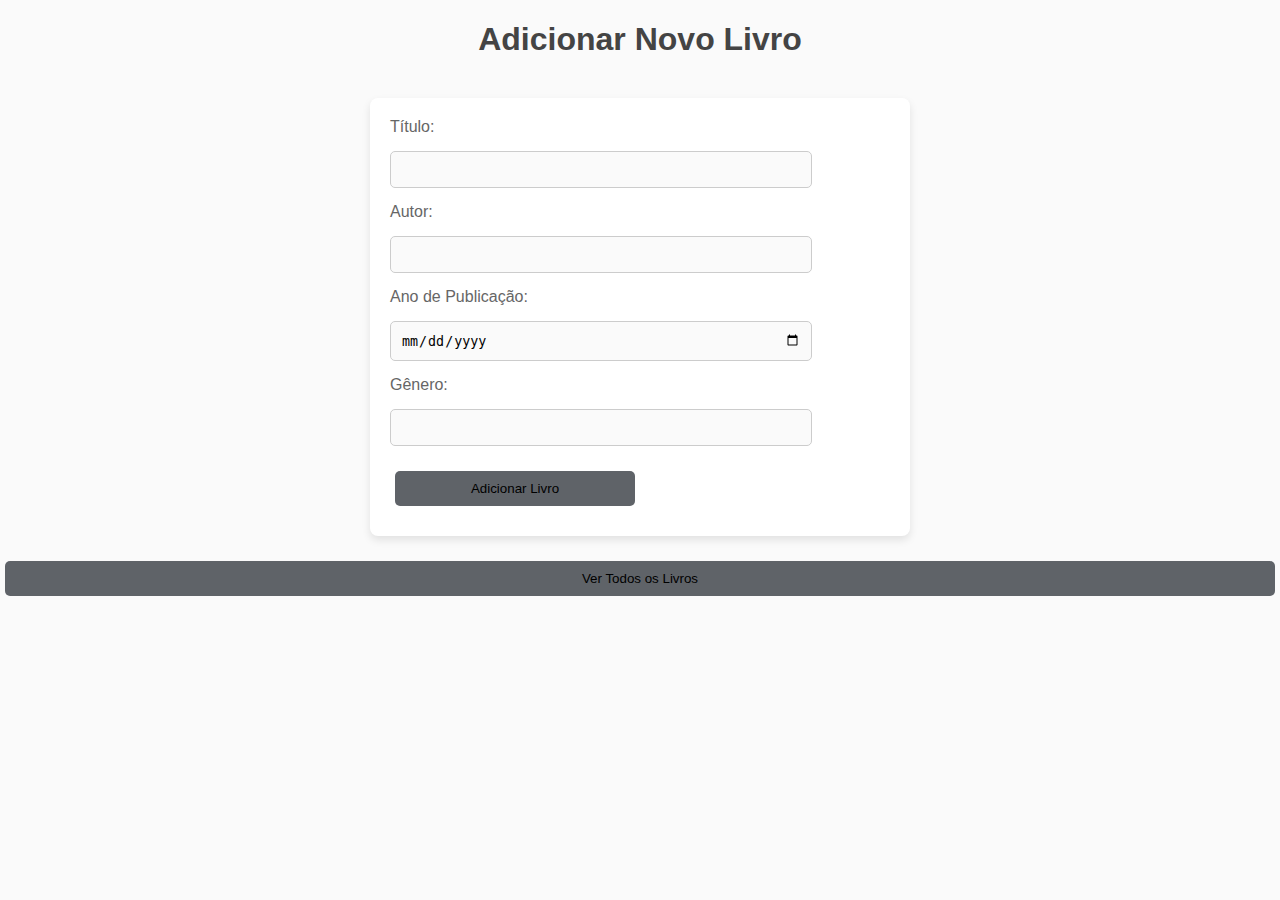
<file: src/main/resources/static/index.html>
<!DOCTYPE html>
<html lang="pt-br">
<head>
    <meta charset="UTF-8">
    <meta name="viewport" content="width=device-width, initial-scale=1.0">
    <title>Adicionar Livro</title>
    <link rel="stylesheet" href="style.css">
</head>
<body>
<h1>Adicionar Novo Livro</h1>

<form id="form-adicionar-livro">

    <label for="titulo">Título:</label>
    <input type="text" id="titulo" required>

    <label for="autor">Autor:</label>
    <input type="text" id="autor" required>

    <label for="ano_publicacao">Ano de Publicação:</label>
    <input type="date" id="ano_publicacao" required>

    <label for="genero">Gênero:</label>
    <input type="text" id="genero" required>

    <button type="submit">Adicionar Livro</button>
</form>

<button onclick="redirecionarParaListaLivros()">Ver Todos os Livros</button>

<script src="index.js"></script>
</body>
</html>
</file>
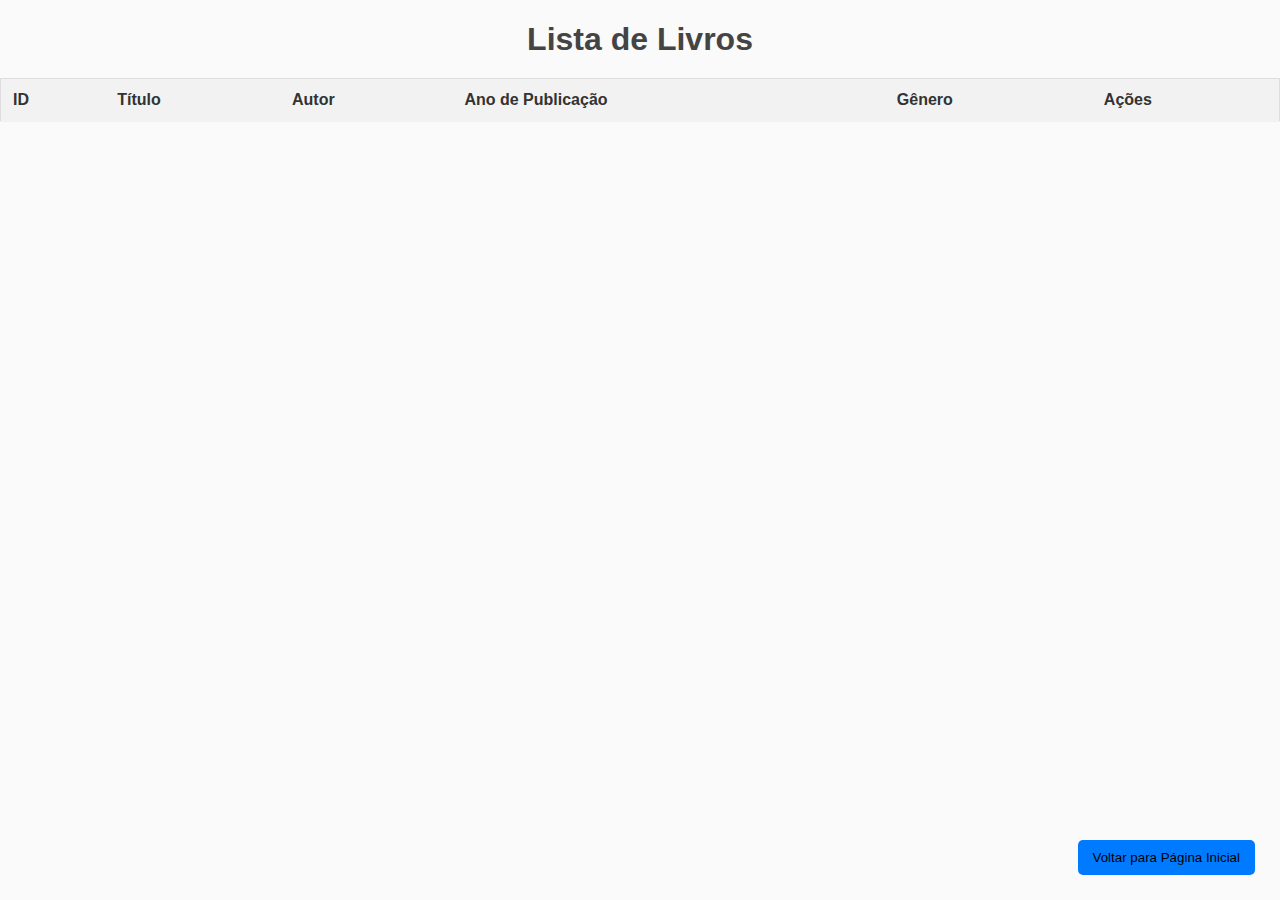
<file: src/main/resources/static/livros.html>
<!DOCTYPE html>
<html lang="pt-br">
<head>
    <meta charset="UTF-8">
    <meta name="viewport" content="width=device-width, initial-scale=1.0">
    <title>Lista de Livros</title>
    <link rel="stylesheet" href="style.css">
</head>
<body>
<h1>Lista de Livros</h1>
<table id="tabela-livros">
    <thead>
    <tr>
        <th>ID</th>
        <th>Título</th>
        <th>Autor</th>
        <th>Ano de Publicação</th>
        <th>Gênero</th>
        <th>Ações</th>
    </tr>
    </thead>
    <tbody>
    </tbody>
</table>

<form id="form-editar-livro" style="display:none;">
    <input type="hidden" id="editar-id">
    <label for="editar-titulo">Título:</label>
    <input type="text" id="editar-titulo" required>

    <label for="editar-autor">Autor:</label>
    <input type="text" id="editar-autor" required>

    <label for="editar-ano_publicacao">Ano de Publicação:</label>
    <input type="date" id="editar-ano_publicacao" required>

    <label for="editar-genero">Gênero:</label>
    <input type="text" id="editar-genero" required>

    <button type="submit">Salvar Alterações</button>
    <button type="button" onclick="cancelarEdicao()">Cancelar</button>
</form>

<button onclick="voltarParaPaginaPrincipal()">Voltar para Página Inicial</button>

<script src="livros.js"></script>
</body>
</html>
</file>
<file: src/main/resources/static/style.css>
body {
  font-family: Arial, sans-serif;
  background-color: #fafafa;
  margin: 0;
  padding: 0;
  display: flex;
  flex-direction: column;
  height: 100vh;
  color: #333;
}

h1, h2 {
  color: #444;
  text-align: center;
  margin-bottom: 20px;
}

table {
  width: 100%;
  margin-bottom: 40px;
  border-collapse: collapse;
  border: 1px solid #ddd;
}

th, td {
  padding: 12px;
  text-align: left;
  border-bottom: 1px solid #f1f1f1;
}

th {
  background-color: #f2f2f2;
  color: #333;
}

button {
  background-color: #5f6368;
  padding: 10px 15px;
  border: none;
  cursor: pointer;
  margin: 5px;
  border-radius: 5px;
  transition: background-color 0.3s;
}

button:hover {
  background-color: #4e5355;
}

button:disabled {
  background-color: #c1c1c1;
  cursor: not-allowed;
}

form {
  background-color: #fff;
  padding: 20px;
  border-radius: 8px;
  box-shadow: 0 4px 8px rgba(0, 0, 0, 0.1);
  margin: 20px auto;
  width: 90%;
  max-width: 500px;
}

form label {
  display: block;
  margin-bottom: 10px;
  color: #666;
}

form input {
  width: 80%;
  padding: 10px;
  margin: 5px 0 15px;
  border-radius: 5px;
  border: 1px solid #ccc;
  background-color: #fafafa;
}

form button {
  width: 48%;
  margin: 10px 1%;
  display: inline-block;
}

button[onclick="voltarParaPaginaPrincipal()"] {
  position: fixed;
  bottom: 20px;
  right: 20px;
  background-color: #007BFF;
  border-radius: 5px;
}

button[onclick="voltarParaPaginaPrincipal()"]:hover {
  background-color: #0056b3;
}

footer {
  position: fixed;
  bottom: 0;
  width: 100%;
  background-color: #f2f2f2;
  color: #333;
  padding: 10px 0;
  text-align: center;
}

footer button {
  background-color: #5f6368;
  color: white;
  padding: 10px 20px;
  border: none;
  cursor: pointer;
  margin: 10px;
  border-radius: 5px;
}

footer button:hover {
  background-color: #4e5355;
}

@media screen and (max-width: 600px) {
  form {
    width: 100%;
    padding: 15px;
  }
  table {
    font-size: 14px;
  }
  button {
    width: 100%;
    padding: 12px;
    margin: 5px 0;
  }
}
</file>
